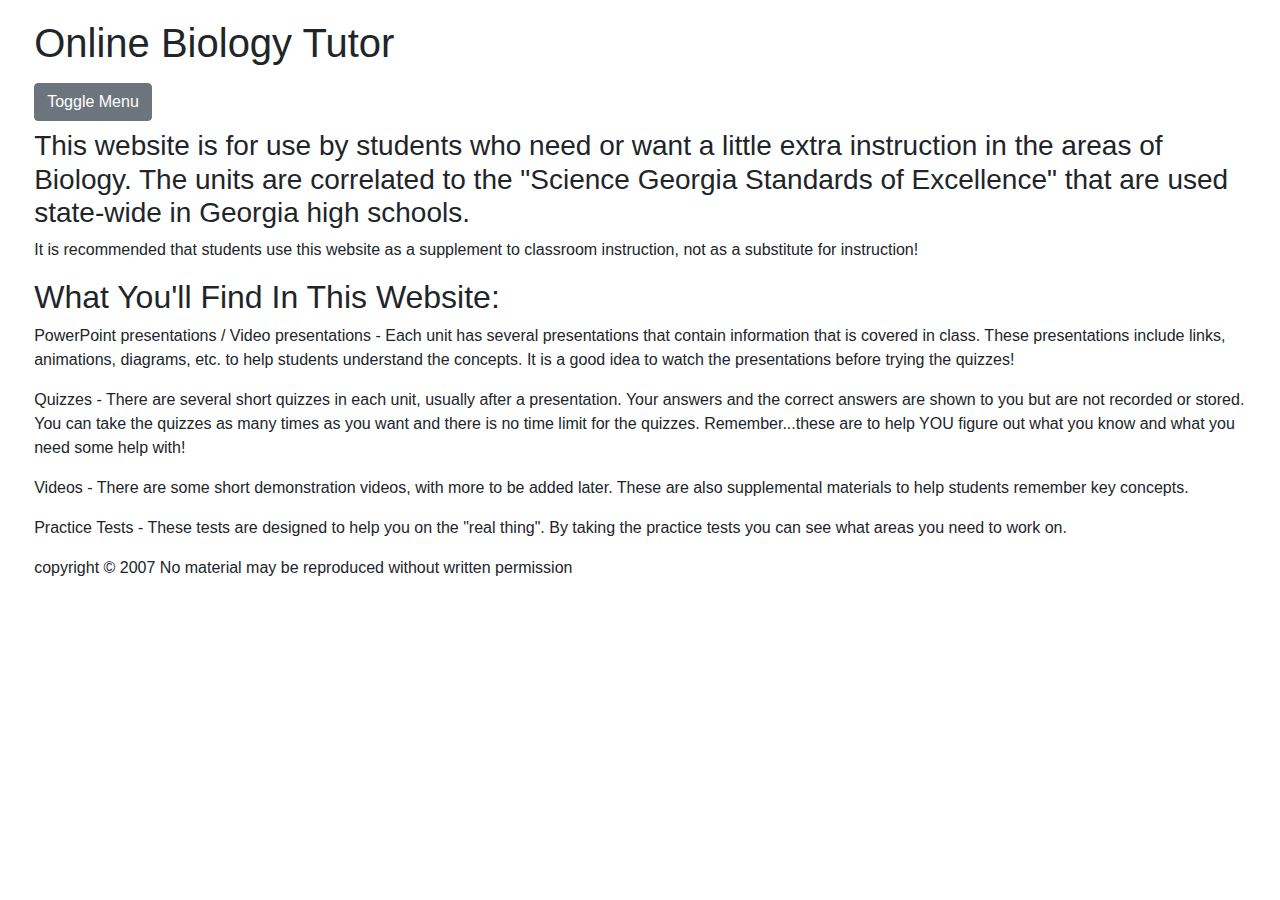
<file: index.html>
<!DOCTYPE html>
<html lang="en">
<head>
  <meta charset="utf-8">
    <meta name="viewport" content="width=device-width, initial-scale=1, shrink-to-fit=no">
    <meta name="description" content="">
    <meta name="author" content="">

    <title>Online Biology Tutor</title>

    <!-- Bootstrap core CSS -->
    <link href="bootstrap4/css/bootstrap.min.css" rel="stylesheet">

    <!-- Custom styles for this template -->
    <link href="css/sidebarMenu.css" rel="stylesheet">
  
</head>
<body>

  <div id="wrapper">
          <!-- Sidebar Navigation-->
      <div id="sidebar-wrapper">
          <ul class="sidebar-nav">
              <li class="sidebar-brand">
                  <a href="index.html">Home</a>
              </li>
              <li>
                  <a href="unit1.html">Unit 1</a>
              </li>
              <li>
                  <a href="unit2.html">Unit 2</a>
              </li>
              <li>
                  <a href="unit3.html">Unit 3</a>
              </li>
              <li>
                  <a href="unit4.html">Unit 4</a>
              </li>
              <li>
                 <a href="unit5.html">Unit 5</a>
              </li>
              <li>
                  <a href="links.html">Links</a>
              </li>
              <li>
                  <a href="#">Quizzes or something</a>
              </li>
          </ul>
      </div> <!-- .../#sidebar-wrapper -->
    <!-- content w/ toggle button -->
      <div id="page-content-wrapper">
          <div class="container-fluid">
              <h1>Online Biology Tutor</h1>
              <p></p>
              <p></p>
              <a href="#menu-toggle" class="btn btn-secondary" id="menu-toggle">Toggle Menu</a>
          

              <h2></h2>

              <h3>This website is for use by students who need or want a little extra instruction in the areas of Biology. The units are correlated to the "Science Georgia Standards of Excellence" that are used state-wide in Georgia high schools.</h3>
              <p>It is recommended that students use this website as a supplement to classroom instruction, not as a substitute for instruction!</p>

              <h2>What You'll Find In This Website:</h2>

              <p>PowerPoint presentations / Video presentations - Each unit has several presentations that contain information that is covered in class. These presentations include links, animations, diagrams, etc. to help students understand the concepts. It is a good idea to watch the presentations before trying the quizzes!</p>
              <p>Quizzes - There are several short quizzes in each unit, usually after a presentation. Your answers and the correct answers are shown to you but are not recorded or stored. You can take the quizzes as many times as you want and there is no time limit for the quizzes. Remember...these are to help YOU figure out what you know and what you need some help with!</p>
              <p>Videos - There are some short demonstration videos, with more to be added later. These are also supplemental materials to help students remember key concepts.</p>
              <p>Practice Tests - These tests are designed to help you on the "real thing". By taking the practice tests you can see what areas you need to work on.</p>

              <p>copyright &copy; 2007
              No material may be reproduced without written permission</p>
          </div> <!--... /.container-fluid -->
      </div> <!-- ... /#page-content-wrapper -->
  </div> <!-- .../#wrapper -->


 <!-- Bootstrap core JavaScript -->
  <script src="https://ajax.googleapis.com/ajax/libs/jquery/3.3.1/jquery.min.js"></script>
  <script src="bootstrap4/js/bootstrap.bundle.min.js"></script>

    <!-- Menu Toggle Script -->
    <script>
    $("#menu-toggle").click(function(e) {
        e.preventDefault();
        $("#wrapper").toggleClass("toggled");
    });
    </script>

</body>
</html>
</file>
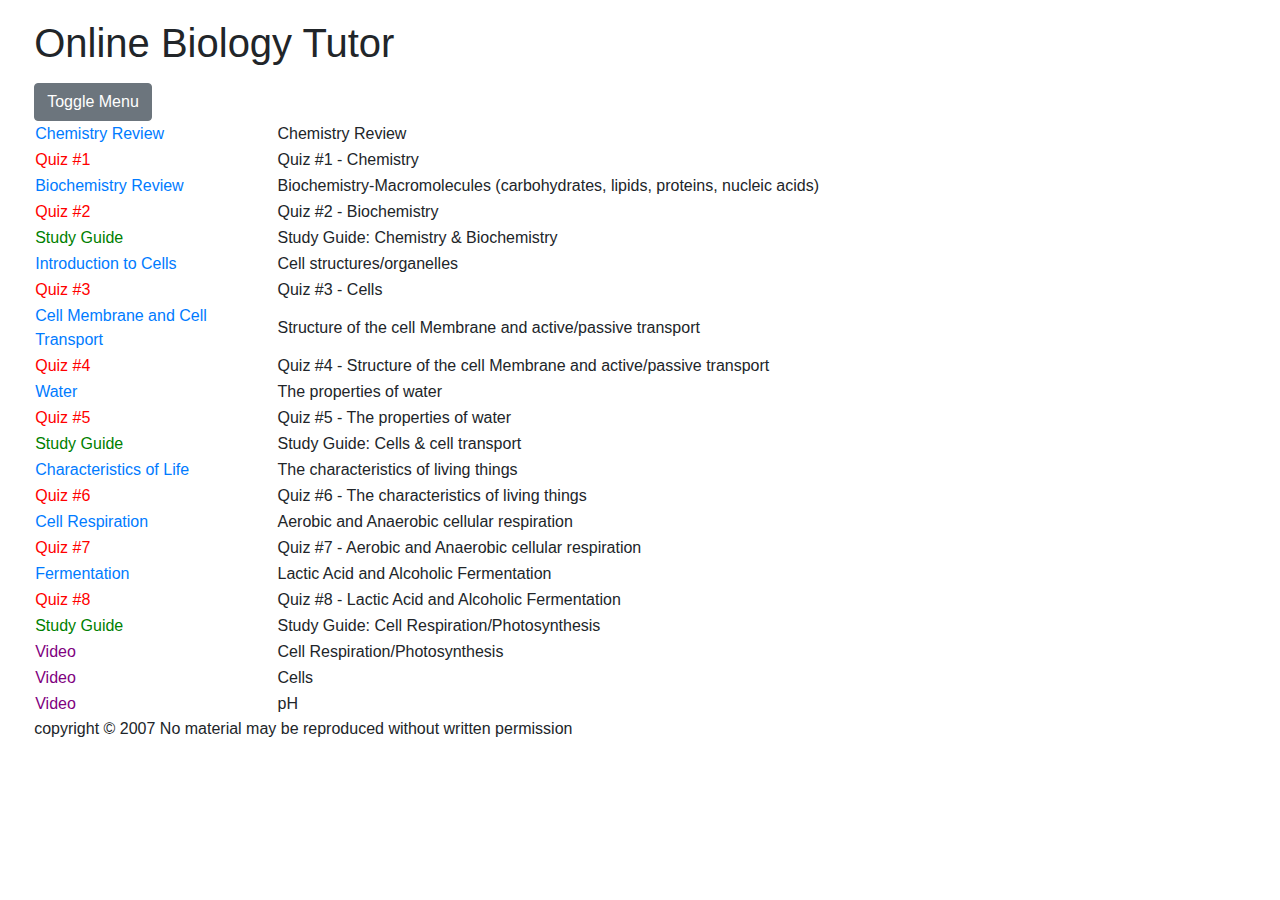
<file: unit1.html>
<!DOCTYPE html>
<html lang="en">
<head>
  <meta charset="utf-8">
    <meta name="viewport" content="width=device-width, initial-scale=1, shrink-to-fit=no">
    <meta name="description" content="">
    <meta name="author" content="">

    <title>Online Biology Tutor</title>

    <!-- Bootstrap core CSS -->
    <link href="bootstrap4/css/bootstrap.min.css" rel="stylesheet">

    <!-- Custom styles for this template -->
    <link href="css/sidebarMenu.css" rel="stylesheet">
</head>

<body>

  <div id="wrapper">
          <!-- Sidebar Navigation-->
      <div id="sidebar-wrapper">
          <ul class="sidebar-nav">
              <li class="sidebar-brand">
                  <a href="index.html">Home</a>
              </li>
              <li>
                  <a href="unit1.html">Unit 1</a>
              </li>
              <li>
                  <a href="unit2.html">Unit 2</a>
              </li>
              <li>
                  <a href="unit3.html">Unit 3</a>
              </li>
              <li>
                  <a href="unit4.html">Unit 4</a>
              </li>
              <li>
                 <a href="unit5.html">Unit 5</a>
              </li>
              <li>
                  <a href="links.html">Links</a>
              </li>
              <li>
                  <a href="#">Quizzes or something</a>
              </li>
          </ul>
      </div> <!-- .../#sidebar-wrapper -->
    <!-- content w/ toggle button -->
      <div id="page-content-wrapper">
          <div class="container-fluid">
              <h1>Online Biology Tutor</h1>
              <p></p>
              <p></p>
              <a href="#menu-toggle" class="btn btn-secondary" id="menu-toggle">Toggle Menu</a>
          		
          		<table>
									<tr>
										<td width="20%"><a href="unit1\Chemistry_Review.ppt" target="_blank"="unit1\Chemistry_Review.ppt">Chemistry Review</td>
										<td width="80%" left>Chemistry Review</a></td>
									</tr>	
									<tr>
										<td width="20%"><a href="unit1\chemistry" style="color:red">Quiz #1</td>
										<td width="80%">Quiz #1 - Chemistry</a></td>
									</tr>		
									<tr>
										<td width="20%"><a href="unit1\Biochemistry.ppt" target="_blank"="unit1\Biochemistry.ppt">Biochemistry Review</a></td>
										<td width="80%">Biochemistry-Macromolecules (carbohydrates, lipids, proteins, nucleic acids)</td>
									</tr>	
									<tr>
										<td width="20%"><a href="biochemistry" style="color:red">Quiz #2</a></td>
										<td width="80%">Quiz #2 - Biochemistry</td>
									</tr>	
									<tr>
										<td width="20%"><a href="study_guides\unit1\Chem_BiochemSG.doc" target="_blank"="study_guides\unit1\Chem_BiochemSG.doc" style="color:green">Study Guide</a></td>
										<td width="80%">Study Guide: Chemistry & Biochemistry</td>
									</tr>	
									<tr>
										<td width="20%"><a href="unit1\Introduction_to_Cells.ppt" target="_blank"="unit1\Introduction_to_Cells.ppt">Introduction to Cells</a></td>
										<td width="80%">Cell structures/organelles</td>
									</tr>
									<tr>
										<td width="20%"><a href="cells" style="color:red">Quiz #3</a></td>
										<td width="80%">Quiz #3 - Cells</td>
									</tr>		
									<tr>
										<td width="20%"><a href="unit1\Cell_Membrane.ppt" target="_blank"="unit1\Cell_Membrane.ppt">Cell Membrane and Cell Transport</a></td>
										<td width="80%">Structure of the cell Membrane and active/passive transport</td>
									</tr>
									<tr>
										<td width="20%"><a href="cell_membrane_transport" style="color:red">Quiz #4</a></td>
										<td width="80%">Quiz #4 - Structure of the cell Membrane and active/passive transport</td>
									</tr>	
									<tr>
										<td width="20%"><a href="unit1\Water.ppt" target="_blank"="unit1\Water.ppt">Water</a></td>
										<td width="80%">The properties of water</td>
									</tr>	
									<tr>
										
										<td width="20%"><a href="Water" style="color:red">Quiz #5</a></td>
										<td width="80%">Quiz #5 - The properties of water</td>
									</tr>
									<tr>
										
										<td width="20%"><a href="study_guides\unit1\CellsSG.doc" target="_blank"="study_guides\unit1\CellsSG.doc" style="color:green">Study Guide</a></td>
										<td width="80%">Study Guide: Cells & cell transport </td>	
									</tr>
									<tr>
										<td width="20%"><a href="unit1\Characteristics_of_Life.ppt" target="_blank"="unit1\Characteristics_of_Life.ppt">Characteristics of Life</a></td>
										<td width="80%">The characteristics of living things</td>
									</tr>	
									<tr>
										<td width="20%"><a href="Characteristics_of_Life" style="color:red">Quiz #6</a></td>
										<td width="80%">Quiz #6 - The characteristics of living things</td>
									</tr>
									<tr>
										<td width="20%"><a href="unit1\Cell_Respiration.ppt" target="_blank"="unit1\Cell_Respiration.ppt">Cell Respiration</a></td>
										<td width="80%">Aerobic and Anaerobic cellular respiration</td>
									</tr>	
									<tr>
										<td width="20%"><a href="Cell_Respiration" style="color:red">Quiz #7</a></td>
										<td width="80%">Quiz #7 - Aerobic and Anaerobic cellular respiration</td>
									</tr>	
									<tr>
										<td width="20%"><a href="unit1\Fermentation.ppt" target="_blank"="unit1\Fermentation.ppt">Fermentation</a></td>
										<td width="80%">Lactic Acid and Alcoholic Fermentation</td>
									</tr>	
									<tr>
										<td width="20%"><a href="Fermentation" style="color:red">Quiz #8</a></td>
										<td width="80%"> Quiz #8 - Lactic Acid and Alcoholic Fermentation</td>
									</tr>	
									<tr>
										<td width="20%"><a href="study_guides\unit1\Photo_RespirationSG.doc" target="_blank"="study_guides\unit1\Photo_RespirationSG.doc" style="color:green">Study Guide</a></td>
										<td width="80%">Study Guide: Cell Respiration/Photosynthesis</td>
									</tr>	
									<tr>
										<td width="20%"><a href="........." style="color:purple">Video</a></td>
										<td width="80%">Cell Respiration/Photosynthesis</td>
									</tr>	
									<tr>
										<td width="20%"><a href="........." style="color:purple">Video</a></td>
										<td width="80%">Cells</td>
									</tr>
									<tr>
										<td width="20%"><a href="........." style="color:purple">Video</a></td>
										<td width="80%">pH</td>
									</tr>
							</table>

              <p>copyright &copy; 2007
              No material may be reproduced without written permission</p>
          </div> <!--... /.container-fluid -->
      </div> <!-- ... /#page-content-wrapper -->
  </div> <!-- .../#wrapper -->
	

 <!-- Bootstrap core JavaScript -->
  <script src="https://ajax.googleapis.com/ajax/libs/jquery/3.3.1/jquery.min.js"></script>
  <script src="bootstrap4/js/bootstrap.bundle.min.js"></script>

    <!-- Menu Toggle Script -->
    <script>
    $("#menu-toggle").click(function(e) {
        e.preventDefault();
        $("#wrapper").toggleClass("toggled");
    });
    </script>

</body>
</html>
</file>
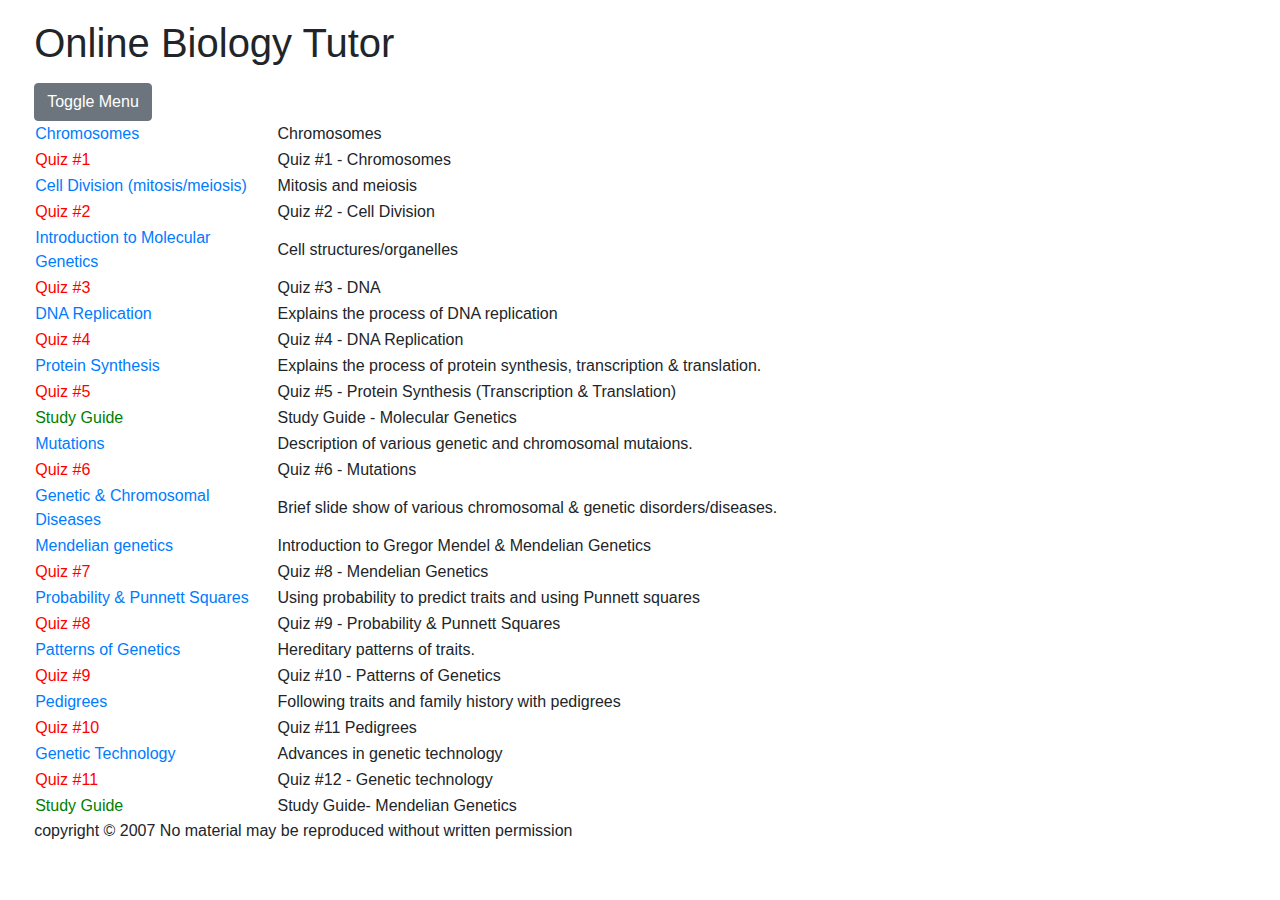
<file: unit2.html>
<!DOCTYPE html>
<html lang="en">
<head>
  <meta charset="utf-8">
    <meta name="viewport" content="width=device-width, initial-scale=1, shrink-to-fit=no">
    <meta name="description" content="">
    <meta name="author" content="">

    <title>Online Biology Tutor</title>

    <!-- Bootstrap core CSS -->
    <link href="bootstrap4/css/bootstrap.min.css" rel="stylesheet">

    <!-- Custom styles for this template -->
    <link href="css/sidebarMenu.css" rel="stylesheet">
</head>

<body>

  <div id="wrapper">
          <!-- Sidebar Navigation-->
      <div id="sidebar-wrapper">
          <ul class="sidebar-nav">
              <li class="sidebar-brand">
                  <a href="index.html">Home</a>
              </li>
              <li>
                  <a href="unit1.html">Unit 1</a>
              </li>
              <li>
                  <a href="unit2.html">Unit 2</a>
              </li>
              <li>
                  <a href="unit3.html">Unit 3</a>
              </li>
              <li>
                  <a href="unit4.html">Unit 4</a>
              </li>
              <li>
                 <a href="unit5.html">Unit 5</a>
              </li>
              <li>
                  <a href="links.html">Links</a>
              </li>
              <li>
                  <a href="#">Quizzes or something</a>
              </li>
          </ul>
      </div> <!-- .../#sidebar-wrapper -->
    <!-- content w/ toggle button -->
      <div id="page-content-wrapper">
          <div class="container-fluid">
              <h1>Online Biology Tutor</h1>
	              <p></p>
	              <p></p>
	              <a href="#menu-toggle" class="btn btn-secondary" id="menu-toggle">Toggle Menu</a>
	          		
							<table>
									<tr>
											<td width="20%"><a href="unit2\Chromosomes.ppt" target="_blank"="unit2\Chromosomes.ppt">Chromosomes</td>
											<td width="80%">Chromosomes</a></td>
									</tr>	
									<tr>
											<td width="20%"><a href="Chromosome" style="color:red">Quiz #1</td>
											<td width="80%">Quiz #1 - Chromosomes</a></td>
									</tr>		
									<tr>
											<td width="20%"><a href="unit2\Cell_Division.ppt" target="_blank"="unit2\Cell_Division.ppt">Cell Division (mitosis/meiosis)</a></td>
											<td width="80%">Mitosis and meiosis</td>
									</tr>	
									<tr>
											<td width="20%"><a href="Cell_Division" style="color:red">Quiz #2</a></td>
											<td width="80%">Quiz #2 - Cell Division</td>
									</tr>	
									<tr>
											<td width="20%"><a href="unit2\DNA.ppt" target="_blank"="unit2\DNA.ppt">Introduction to Molecular Genetics</a></td>
											<td width="80%">Cell structures/organelles</td>
									</tr>
									<tr>
											<td width="20%"><a href="DNA" style="color:red">Quiz #3</a></td>
											<td width="80%">Quiz #3 - DNA</td>
									</tr>		
									<tr>
											<td width="20%"><a href="unit2\DNA_Replication.ppt" target="_blank"="unit2\DNA_Replication">DNA Replication</a></td>
											<td width="80%">Explains the process of DNA replication</td>
									</tr>
									<tr>
											<td width="20%"><a href="DNA_Replication" style="color:red">Quiz #4</a></td>
											<td width="80%">Quiz #4 - DNA Replication</td>
									</tr>	
									<tr>
											<td width="20%"><a href="unit2\Protein_Synthesis.ppt" target="_blank"="unit2\Protein_Synthesis.ppt">Protein Synthesis</a></td>
											<td width="80%">Explains the process of protein synthesis, transcription &amp; translation.</td>
									</tr>
									<tr>
											<td width="20%"><a href="Protein_Synthesis" style="color:red">Quiz #5</a></td>
											<td width="80%">Quiz #5 - Protein Synthesis (Transcription & Translation)</td>
									</tr>
									<tr>
											<td width="20%"><a href="study_guides\unit2\Molecular_GeneticsSG.doc" target="_blank"="study_guides\unit2\Molecular_GeneticsSG.doc" style="color:green">Study Guide</a></td>
											<td width="80%">Study Guide - Molecular Genetics</td>
									</tr>
									<tr>
											<td width="20%"><a href="unit2\Mutations.ppt" target="_blank"="unit2\Mutations.ppt">Mutations</a></td>
											<td width="80%">Description of various genetic and chromosomal mutaions.</td>
									</tr>	
									<tr>
											<td width="20%"><a href="Mutations" style="color:red">Quiz #6</a></td>
											<td width="80%">Quiz #6 - Mutations</td>
									</tr>
									<tr>
											<td width="20%"><a href="unit2\Disorders.ppt" target="_blank"="unit2\Disorders.ppt">Genetic &amp; Chromosomal Diseases</a></td>
											<td width="80%">Brief slide show of various chromosomal &amp; genetic disorders/diseases.</td>
									</tr>		
									<tr>
											<td width="20%"><a href="unit2\Mendelian_Genetics.ppt" target="_blank"="unit2\Mendelian_Genetics.ppt">Mendelian genetics</a></td>
											<td width="80%">Introduction to Gregor Mendel &amp; Mendelian Genetics</td>
									</tr>	
									<tr>
											<td width="20%"><a href="Mendel" style="color:red">Quiz #7</a></td>
											<td width="80%"> Quiz #8 - Mendelian Genetics</td>
									</tr>	
									<tr>
											<td width="20%"><a href="unit2\Probablity.ppt" target="_blank"="unit2\Probability.ppt">Probability &amp; Punnett Squares</a></td>
											<td width="80%">Using probability to predict traits and using Punnett squares</td>
									</tr>
									<tr>
											<td width="20%"><a href="Probability" style="color:red">Quiz #8</a></td>
											<td width="80%">Quiz #9 - Probability &amp; Punnett Squares</td>
									</tr>
									<tr>
											<td width="20%"><a href="unit2\Patterns_of_Genetics.ppt" target="_blank"="unit2\Patterns_of_Genetics.ppt">Patterns of Genetics</a></td>
											<td width="80%">Hereditary patterns of traits.</td>
									</tr>	
									<tr>
											<td width="20%"><a href="Patterns_of_Genetics" style="color:red">Quiz #9</a></td>
											<td width="80%">Quiz #10 - Patterns of Genetics</td>
									</tr>
									<tr>
											<td width="20%"><a href="unit2\Pedigrees.ppt" target="_blank"="unit2\Pedigrees.ppt">Pedigrees</a></td>
											<td width="80%">Following traits and family history with pedigrees</td>
									</tr>	
									<tr>
											<td width="20%"><a href="Pedigrees" style="color:red">Quiz #10</a></td>
											<td width="80%">Quiz #11 Pedigrees</td>
									</tr>	
									<tr>
											<td width="20%"><a href="unit2\DNA_Technology.ppt" target="_blank"="unit2\DNA_Technology.ppt">Genetic Technology</a></td>
											<td width="80%">Advances in genetic technology</td>
									</tr>	
									<tr>
											<td width="20%"><a href="DNA_Technology" style="color:red">Quiz #11</a></td>
											<td width="80%"> Quiz #12 - Genetic technology</td>
									</tr>	
									<tr>
											<td width="20%"><a href="study_guides\unit2\Mendelian_GeneticsSG.doc" target="_blank"="study_guides\unit2\Mendelian_GeneticsSG.doc" style="color:green">Study Guide</a></td>
											<td width="80%">Study Guide- Mendelian Genetics</td>
									</tr>
							</table>
						<p>copyright &copy; 2007
              No material may be reproduced without written permission</p>
          </div> <!--... /.container-fluid -->
      </div> <!-- ... /#page-content-wrapper -->
  </div> <!-- .../#wrapper -->
	

 <!-- Bootstrap core JavaScript -->
  <script src="https://ajax.googleapis.com/ajax/libs/jquery/3.3.1/jquery.min.js"></script>
  <script src="bootstrap4/js/bootstrap.bundle.min.js"></script>

    <!-- Menu Toggle Script -->
    <script>
    $("#menu-toggle").click(function(e) {
        e.preventDefault();
        $("#wrapper").toggleClass("toggled");
    });
    </script>

</body>
</html>
</file>
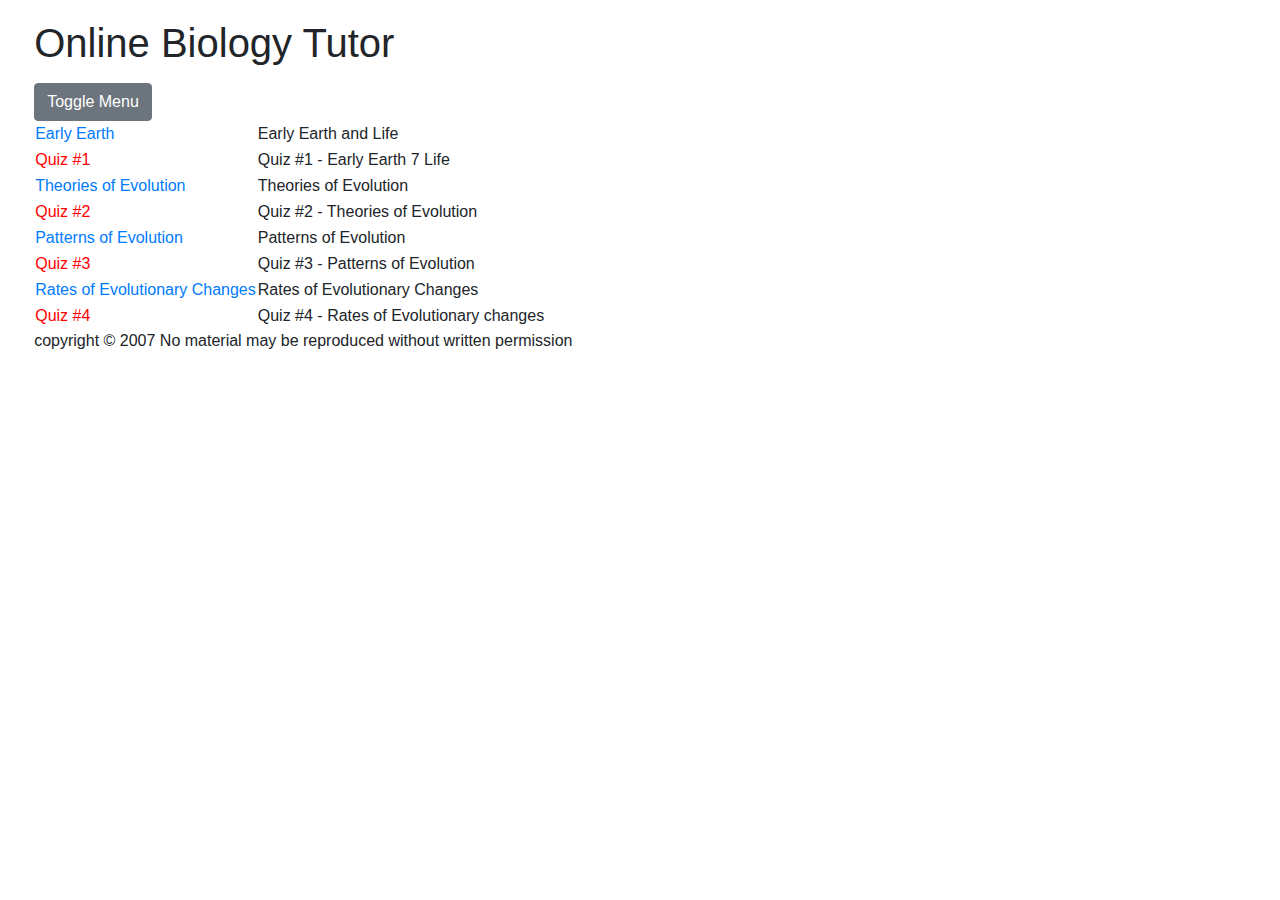
<file: unit3.html>
<!DOCTYPE html>
<html lang="en">
<head>
  <meta charset="utf-8">
    <meta name="viewport" content="width=device-width, initial-scale=1, shrink-to-fit=no">
    <meta name="description" content="">
    <meta name="author" content="">

    <title>Online Biology Tutor</title>

    <!-- Bootstrap core CSS -->
    <link href="bootstrap4/css/bootstrap.min.css" rel="stylesheet">

    <!-- Custom styles for this template -->
    <link href="css/sidebarMenu.css" rel="stylesheet">
</head>

<body>

  <div id="wrapper">
          <!-- Sidebar Navigation-->
      <div id="sidebar-wrapper">
          <ul class="sidebar-nav">
              <li class="sidebar-brand">
                  <a href="index.html">Home</a>
              </li>
              <li>
                  <a href="unit1.html">Unit 1</a>
              </li>
              <li>
                  <a href="unit2.html">Unit 2</a>
              </li>
              <li>
                  <a href="unit3.html">Unit 3</a>
              </li>
              <li>
                  <a href="unit4.html">Unit 4</a>
              </li>
              <li>
                 <a href="unit5.html">Unit 5</a>
              </li>
              <li>
                  <a href="links.html">Links</a>
              </li>
              <li>
                  <a href="#">Quizzes or something</a>
              </li>
          </ul>
      </div> <!-- .../#sidebar-wrapper -->
    <!-- content w/ toggle button -->
      <div id="page-content-wrapper">
          <div class="container-fluid">
              <h1>Online Biology Tutor</h1>
	              <p></p>
	              <p></p>
	              <a href="#menu-toggle" class="btn btn-secondary" id="menu-toggle">Toggle Menu</a>

							<table>
								<tr>
									<td width="20%"><a href="early_earth.ppt" target="_blank">Early Earth</td>
									<td width="80%">Early Earth and Life</a></td>
								</tr>	
								<tr>
									<td width="20%"><a href="early_earth" style="color:red">Quiz #1</td>
									<td width="80%">Quiz #1 - Early Earth 7 Life</a></td>
								</tr>		
								<tr>
									<td width="20%"><a href="theories_evolution.ppt" target="_blank">Theories of Evolution</a></td>
									<td width="80%">Theories of Evolution</td>
								</tr>	
								<tr>
									<td width="20%"><a href="theories_evolution" style="color:red">Quiz #2</a></td>
									<td width="80%">Quiz #2 - Theories of Evolution</td>
								</tr>	
								<tr>
									<td width="20%"><a href="patterns_evolution.ppt" target="_blank">Patterns of Evolution</a></td>
									<td width="80%">Patterns of Evolution</td>
								</tr>
								<tr>
									<td width="20%"><a href="patterns_evolution" style="color:red">Quiz #3</a></td>
									<td width="80%">Quiz #3 - Patterns of Evolution</td>
								</tr>		
								<tr>
									<td width="20%"><a href="rates_evolution.ppt" target="_blank">Rates of Evolutionary Changes</a></td>
									<td width="80%">Rates of Evolutionary Changes</td>
								</tr>
								<tr>
									<td width="20%"><a href="rates_evolution" style="color:red">Quiz #4</a></td>
									<td width="80%">Quiz #4 - Rates of Evolutionary changes</td>
								</tr>	
							</table>

	<p>copyright &copy; 2007
              No material may be reproduced without written permission</p>
          </div> <!--... /.container-fluid -->
      </div> <!-- ... /#page-content-wrapper -->
  </div> <!-- .../#wrapper -->
	

 <!-- Bootstrap core JavaScript -->
  <script src="https://ajax.googleapis.com/ajax/libs/jquery/3.3.1/jquery.min.js"></script>
  <script src="bootstrap4/js/bootstrap.bundle.min.js"></script>

    <!-- Menu Toggle Script -->
    <script>
    $("#menu-toggle").click(function(e) {
        e.preventDefault();
        $("#wrapper").toggleClass("toggled");
    });
    </script>

</body>
</html>
</file>
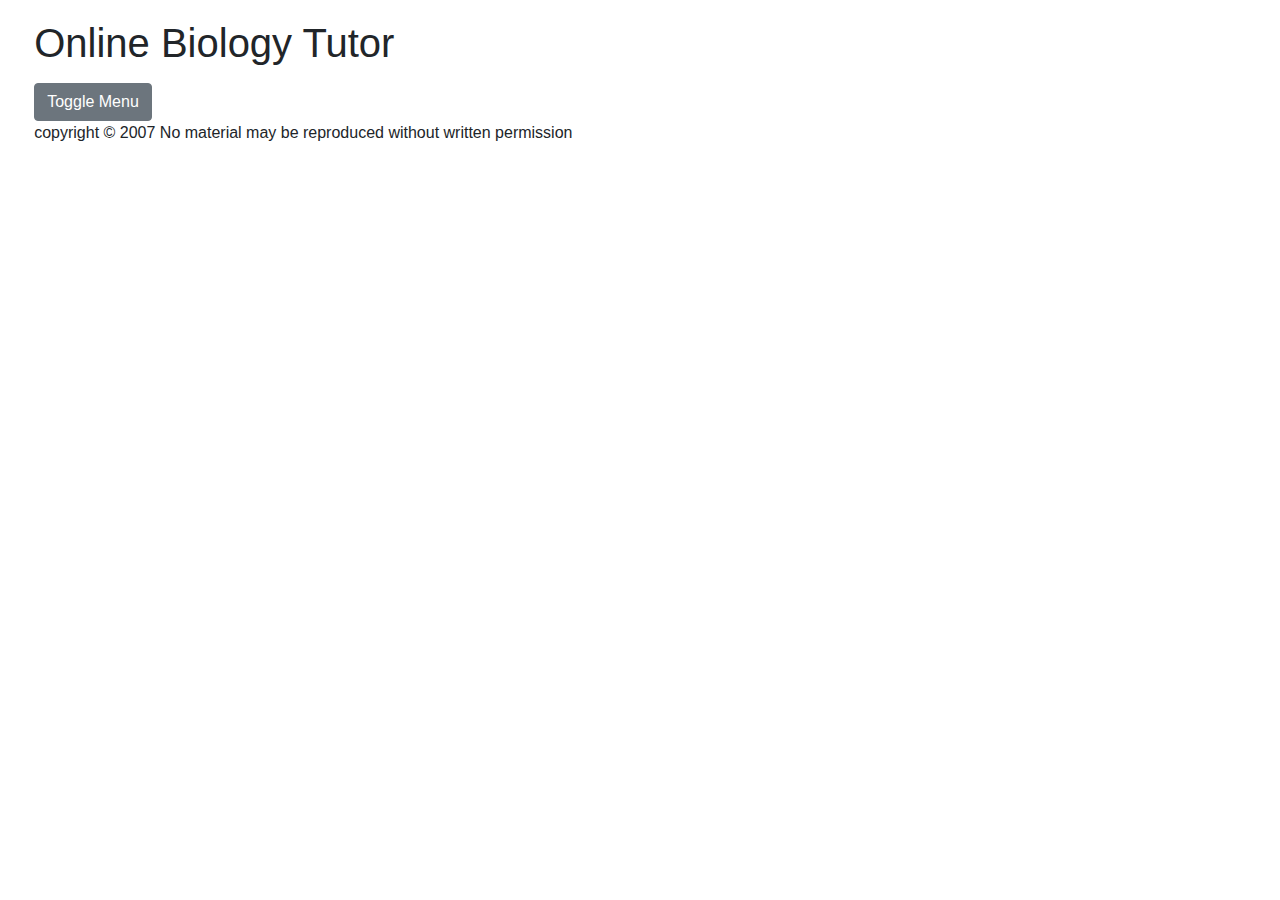
<file: unit4.html>
<!DOCTYPE html>
<html lang="en">
<head>
  <meta charset="utf-8">
    <meta name="viewport" content="width=device-width, initial-scale=1, shrink-to-fit=no">
    <meta name="description" content="">
    <meta name="author" content="">

    <title>Online Biology Tutor</title>

    <!-- Bootstrap core CSS -->
    <link href="bootstrap4/css/bootstrap.min.css" rel="stylesheet">

    <!-- Custom styles for this template -->
    <link href="css/sidebarMenu.css" rel="stylesheet">
</head>

<body>

  <div id="wrapper">
          <!-- Sidebar Navigation-->
      <div id="sidebar-wrapper">
          <ul class="sidebar-nav">
              <li class="sidebar-brand">
                  <a href="index.html">Home</a>
              </li>
              <li>
                  <a href="unit1.html">Unit 1</a>
              </li>
              <li>
                  <a href="unit2.html">Unit 2</a>
              </li>
              <li>
                  <a href="unit3.html">Unit 3</a>
              </li>
              <li>
                  <a href="unit4.html">Unit 4</a>
              </li>
              <li>
                 <a href="unit5.html">Unit 5</a>
              </li>
              <li>
                  <a href="links.html">Links</a>
              </li>
              <li>
                  <a href="#">Quizzes or something</a>
              </li>
          </ul>
      </div> <!-- .../#sidebar-wrapper -->
    <!-- content w/ toggle button -->
      <div id="page-content-wrapper">
          <div class="container-fluid">
              <h1>Online Biology Tutor</h1>
                <p></p>
                <a href="#menu-toggle" class="btn btn-secondary" id="menu-toggle">Toggle Menu</a>
                
          
            <p>copyright &copy; 2007
              No material may be reproduced without written permission</p>
          </div> <!--... /.container-fluid -->
      </div> <!-- ... /#page-content-wrapper -->
  </div> <!-- .../#wrapper -->
  

 <!-- Bootstrap core JavaScript -->
  <script src="https://ajax.googleapis.com/ajax/libs/jquery/3.3.1/jquery.min.js"></script>
  <script src="bootstrap4/js/bootstrap.bundle.min.js"></script>

    <!-- Menu Toggle Script -->
    <script>
    $("#menu-toggle").click(function(e) {
        e.preventDefault();
        $("#wrapper").toggleClass("toggled");
    });
    </script>

</body>
</html>
</file>
<file: css/sidebarMenu.css>
body {
  overflow-x: hidden;
}

#wrapper {
  padding-left: 0;
  -webkit-transition: all 0.5s ease;
  -moz-transition: all 0.5s ease;
  -o-transition: all 0.5s ease;
  transition: all 0.5s ease;
}

#wrapper.toggled {
  padding-left: 200px;
}

#sidebar-wrapper {
  z-index: 1000;
  position: fixed;
  left: 200px;
  width: 0;
  height: 100%;
  margin-left: -200px;
  overflow-y: auto;
  background: #6b0000;
  -webkit-transition: all 0.5s ease;
  -moz-transition: all 0.5s ease;
  -o-transition: all 0.5s ease;
  transition: all 0.5s ease;
}

#wrapper.toggled #sidebar-wrapper {
  width: 200px;
}

#page-content-wrapper {
  width: 100%;
  position: absolute;
  padding: .9rem;
}

#wrapper.toggled #page-content-wrapper {
  position: absolute;
  margin-right: -250px;
}


/*********************************
        Sidebar Styles 
*********************************/

.sidebar-nav {
  position: absolute;
  top: 0;
  width: 200px;
  margin: 0;
  padding: 0;
  list-style: none;
}

.sidebar-nav li {
  text-indent: 1.2rem;
  line-height: 2.4rem;
}

.sidebar-nav li a {
  display: block;
  text-decoration: none;
  color: #999999;
}

.sidebar-nav li a:hover {
  text-decoration: none;
  color: #fff;
  background: rgba(255, 255, 255, 0.4);
}

.sidebar-nav li a:active, .sidebar-nav li a:focus {
  text-decoration: none;
}

.sidebar-nav>.sidebar-brand {
  height: 4.5rem;
  font-size: 1.2rem;
  line-height: 4rem;
}

.sidebar-nav>.sidebar-brand a {
  color: #999999;
}

.sidebar-nav>.sidebar-brand a:hover {
  color: #fff;
  background: none;
}

@media(min-width:768px) {
  #wrapper {
    padding-left: 0;
  }
  #wrapper.toggled {
    padding-left: 200px;
  }
  #sidebar-wrapper {
    width: 0;
  }
  #wrapper.toggled #sidebar-wrapper {
    width: 200px;
  }
  #page-content-wrapper {
    padding: 1.2rem;
    position: relative;
  }
  #wrapper.toggled #page-content-wrapper {
    position: relative;
    margin-right: 0;
  }
}
</file>
